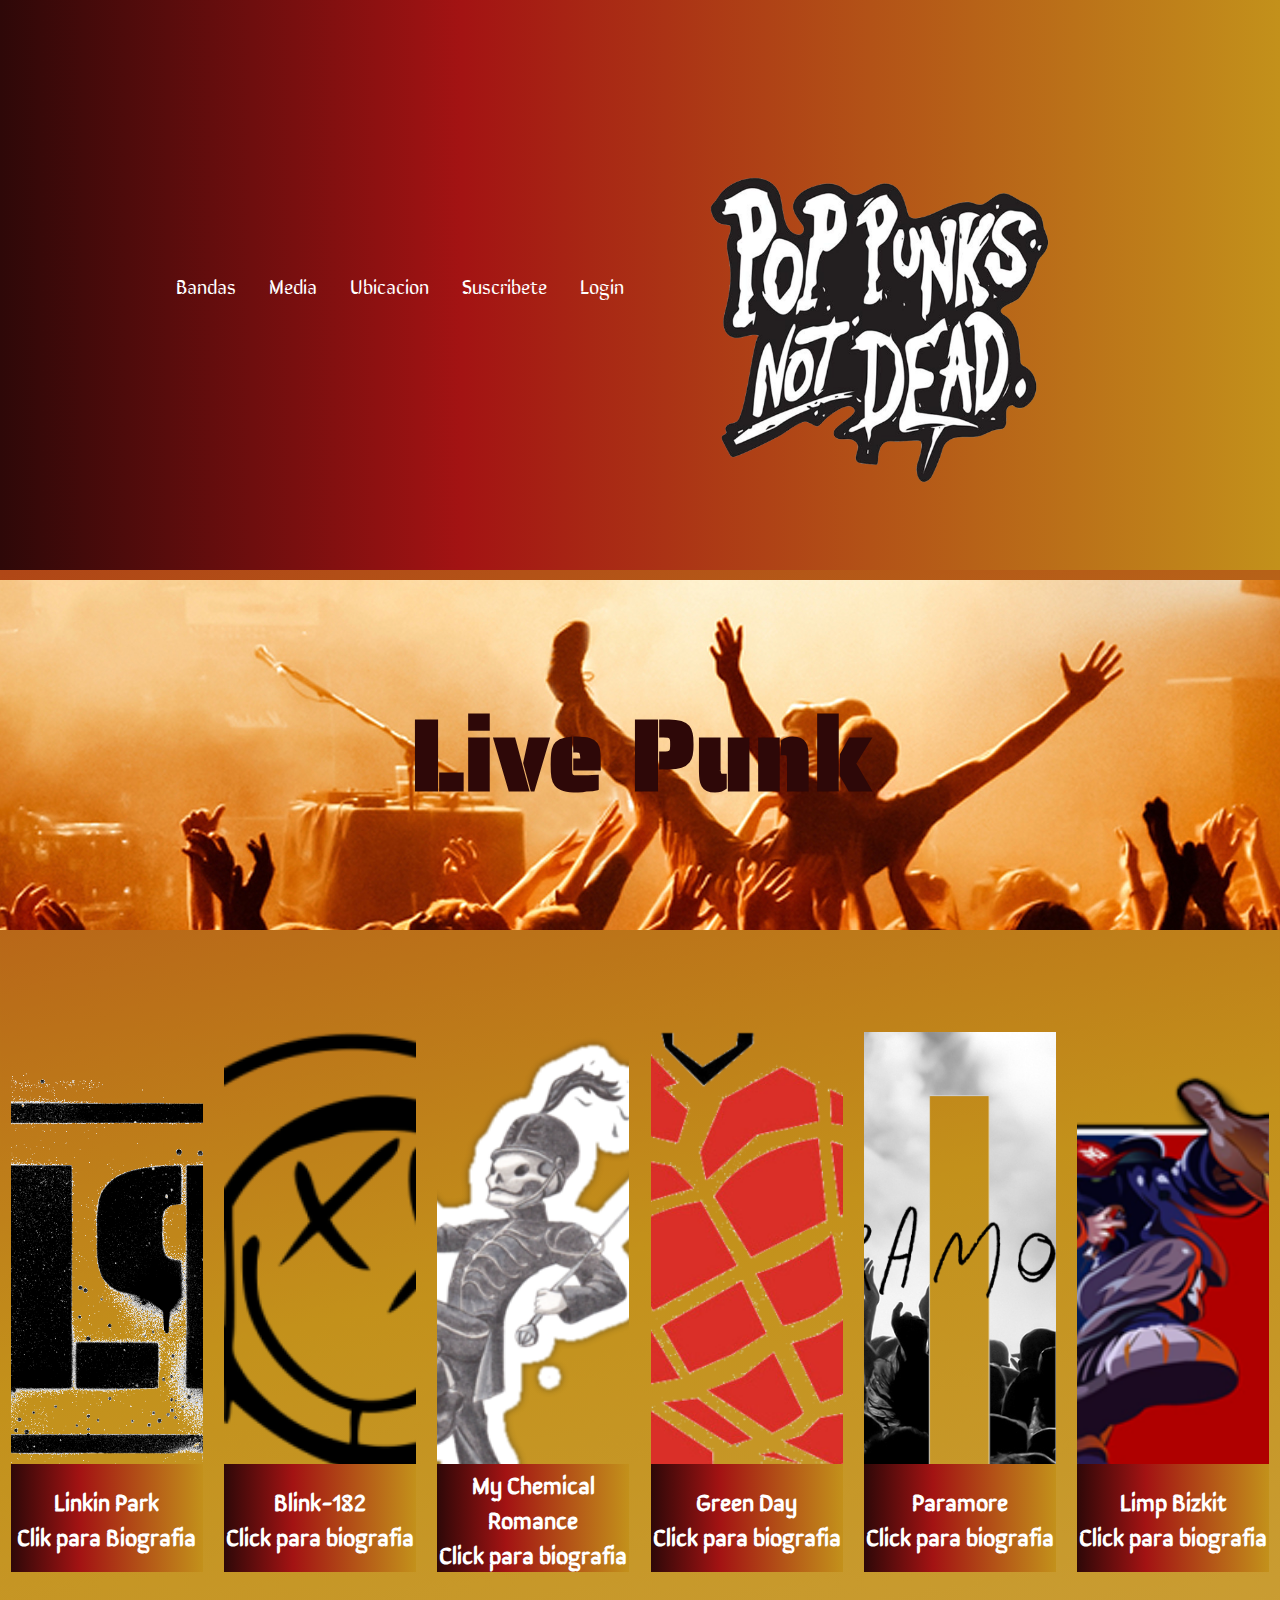
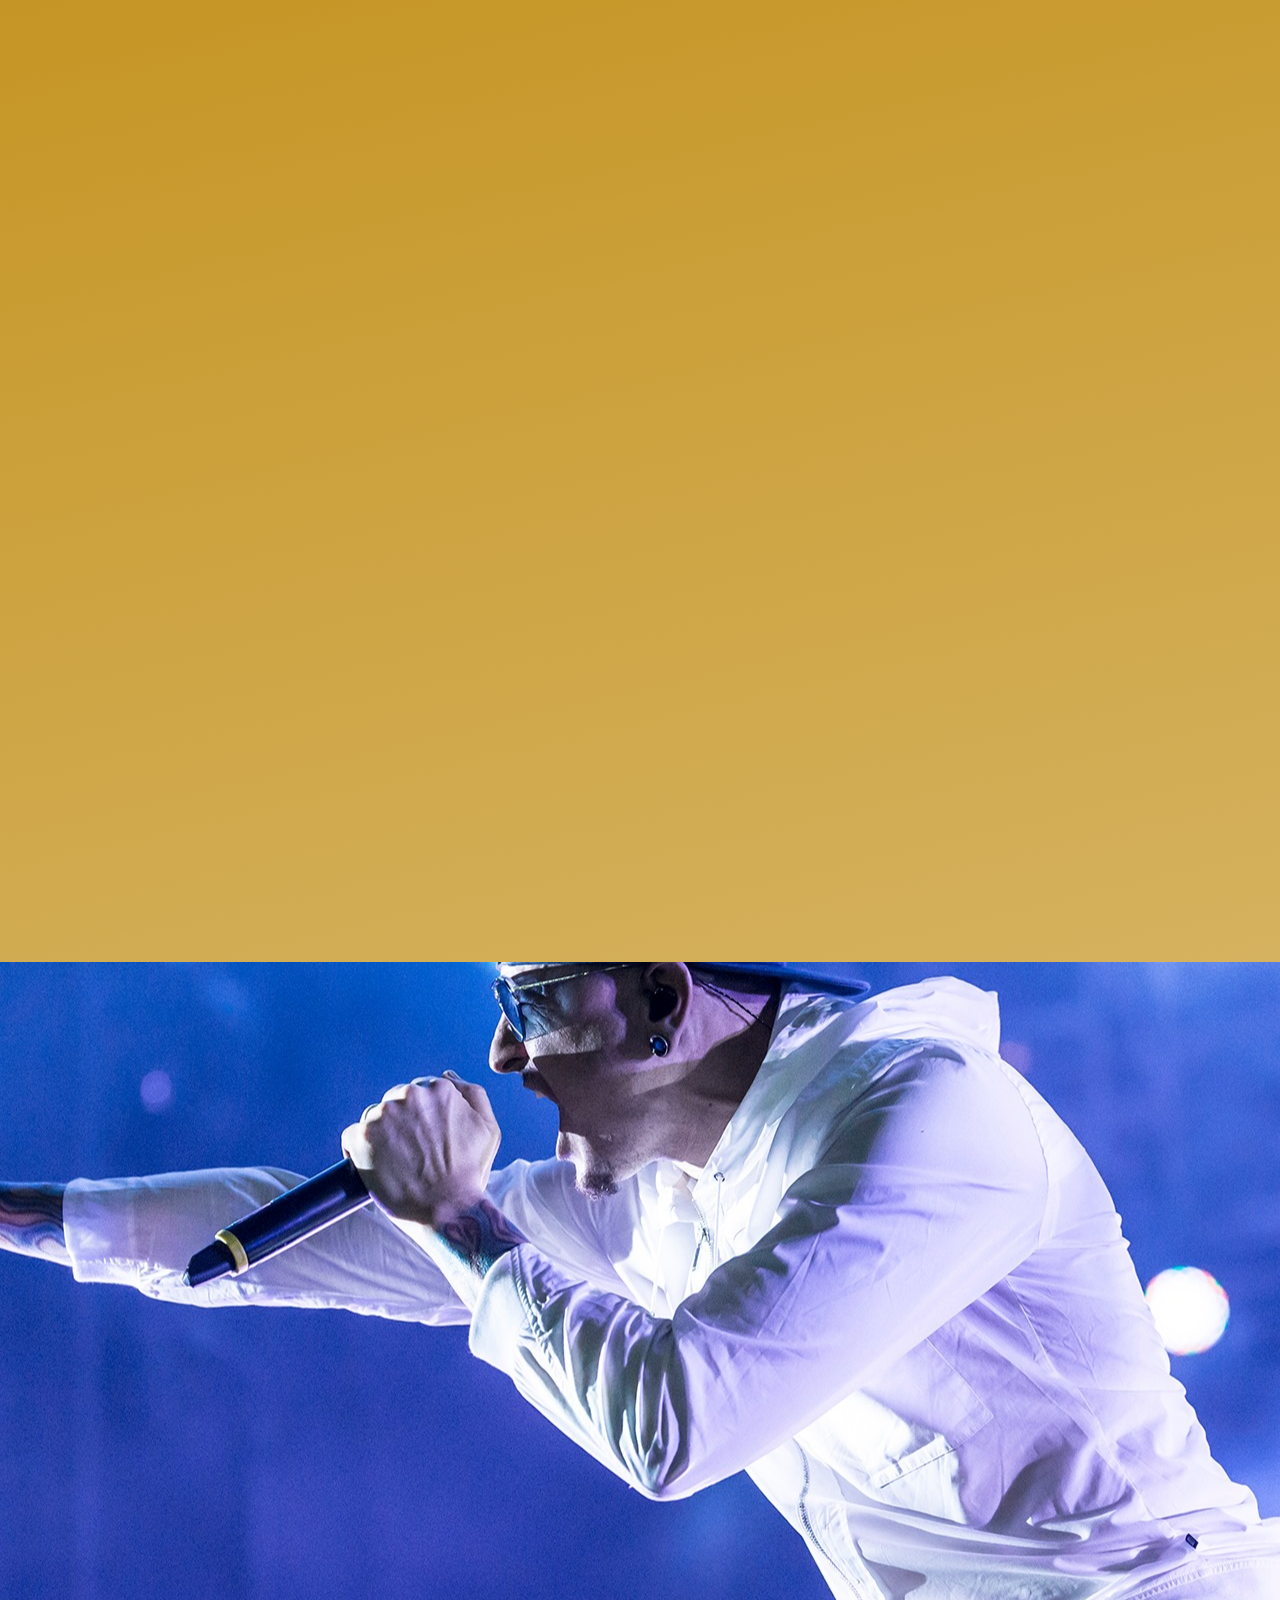
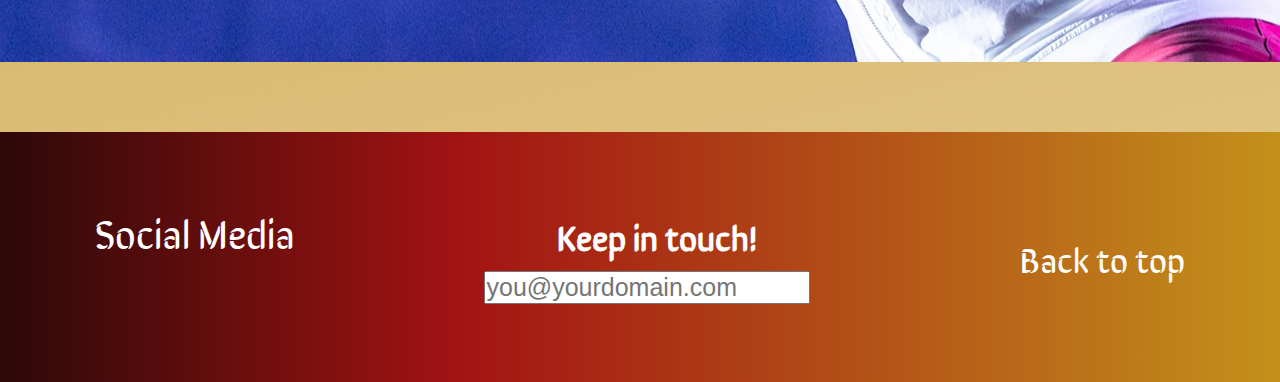
<file: index.html>
<!DOCTYPE html>
<html lang="en">
<head>
    <meta charset="UTF-8">
    <meta name="viewport" content="width=device-width, initial-scale=1.0">
    <link rel="stylesheet" href="style.css">
    <link
      rel="stylesheet"
      href="https://cdnjs.cloudflare.com/ajax/libs/font-awesome/5.13.0/css/all.min.css"
      integrity="sha256-h20CPZ0QyXlBuAw7A+KluUYx/3pK+c7lYEpqLTlxjYQ="
      crossorigin="anonymous"
    />
    <link href="https://fonts.googleapis.com/css2?family=Saira+Stencil+One&display=swap" rel="stylesheet">
    <link href="https://fonts.googleapis.com/css2?family=Saira+Stencil+One&family=Sirin+Stencil&display=swap" rel="stylesheet">
    <title>Live Punk</title>
</head>
<body>
   <header>
       <div class="navegacion" id="top">
           <nav>
               <ul>
                   <li class="link-head"><a href="#bandas" class="link">Bandas</a></li>
                   <li class="link-head"><a href="#media" class="link">Media</a></li>
                   <li class="link-head"><a href="#ubicacion" class="link">Ubicacion</a></li>
                   <li class="link-head"><a href="#suscribete" class="link">Suscribete</a></li>
                   <li class="link-head"><a href="login.html" class="link">Login</a></li>
               </ul>
           </nav>
           <img src="./img/lp-logo.png" alt="" class="logo" width="480" height="480">
       </div>
       <div class="portada">
           <h1 class="titulo">Live Punk</h1>
       </div>
   </header>

   <section class="artistas" id="bandas">
       <div class="container">
           <div class="linkin-park-card card">
               <div class="artista">
                   <h2 class="nombre-artista">Linkin Park <br><a href="https://es.wikipedia.org/wiki/Linkin_Park">Clik para Biografia</a></h2>
               </div>
           </div>
           <div class="blink-182-card card">
               <div class="artista">
                   <h2 class="nombre-artista">Blink-182<br><a href="https://es.wikipedia.org/wiki/Blink-182">Click para biografia</a></h2>
               </div>
           </div>
           <div class="romance-card card">
               <div class="artista">
                   <h2 class="nombre-artista">My Chemical Romance<br><a href="https://es.wikipedia.org/wiki/My_Chemical_Romance">Click para biografia</a></h2>
               </div>
           </div>
           <div class="green-card card">
               <div class="artista">
                   <h2 class="nombre-artista">Green Day<br><a href="https://es.wikipedia.org/wiki/Green_Day">Click para biografia</a></h2>
               </div>
           </div>
           <div class="param-card card">
               <div class="artista">
                   <h2 class="nombre-artista">Paramore<br><a href="https://es.wikipedia.org/wiki/Paramore">Click para biografia</a></h2>
               </div>
           </div>
           <div class="limp-card card">
               <div class="artista">
                   <h2 class="nombre-artista">Limp Bizkit<br><a href="https://es.wikipedia.org/wiki/Limp_Bizkit">Click para biografia</a></h2>
               </div>
           </div>
       </div>
   </section>

   <section class="media" id="media">

        <div class="playlist">
            <iframe src="https://open.spotify.com/embed?uri=spotify:album:6hPkbAV3ZXpGZBGUvL6jVM" width="280" height="380" 
            frameborder="0" allowtransparency="true" allow="encrypted-media"></iframe>
            <iframe src="https://open.spotify.com/embed?uri=spotify:album:4hBTxv4QRPePXCFcEI7Vjp" width="280" height="380" 
            frameborder="0" allowtransparency="true" allow="encrypted-media"></iframe>
            <iframe src="https://open.spotify.com/embed?uri=spotify:album:0FZK97MXMm5mUQ8mtudjuK" width="280" height="380" 
            frameborder="0" allowtransparency="true" allow="encrypted-media"></iframe>
            <iframe src="https://open.spotify.com/embed?uri=spotify:album:5Qhn2FpGWmTjCuntF09j7g" width="280" height="380" 
            frameborder="0" allowtransparency="true" allow="encrypted-media"></iframe>
            <iframe src="https://open.spotify.com/embed?uri=spotify:album:3UoOO8m0oxxvUHXUKf3qcZ" width="280" height="380" 
            frameborder="0" allowtransparency="true" allow="encrypted-media"></iframe>
            <iframe src="https://open.spotify.com/embed?uri=spotify:album:5mi7FKaWE5CtcOjdyxScA7" width="280" height="380" 
            frameborder="0" allowtransparency="true" allow="encrypted-media"></iframe>
        </div>
   </section>

   <section class="ubicacion" id="ubicacion">
        <div class="ubicacion-div">
            <iframe src="https://www.google.com/maps/embed?pb=!1m18!1m12!1m3!1d27227.0435752835!2d-61.267251189672834!3d-31.458719112731274!2m3!1f0!2f0!3f0!3m2!1i1024!2i768!4f13.1!3m3!1m2!1s0x95b560948b471375%3A0x853f4b8b4f440468!2sClub%20Atl%C3%A9tico%20Pilar!5e0!3m2!1ses-419!2sar!4v1593629363393!5m2!1ses-419!2sar" 
            width="600" height="450" frameborder="0" style="border:0;" allowfullscreen="" aria-hidden="false" tabindex="0"></iframe>
        </div>
   </section>

   <footer id="suscribete">
       <div class="social">
           <p>Social Media</p>
           <i class="fab fa-facebook-f"></i>
           <i class="fab fa-instagram"></i>
           <i class="fab fa-twitter"></i>
       </div>

       <div class="newsletter">
           <h3>Keep in touch!</h3>
           <input type="email" placeholder="you@yourdomain.com">
           <i class="fas fa-paper-plane"></i>
       </div>

       <div class="top">
       <a href="#top">Back to top</a>
       </div>
   </footer>
</body>
</html>
</file>
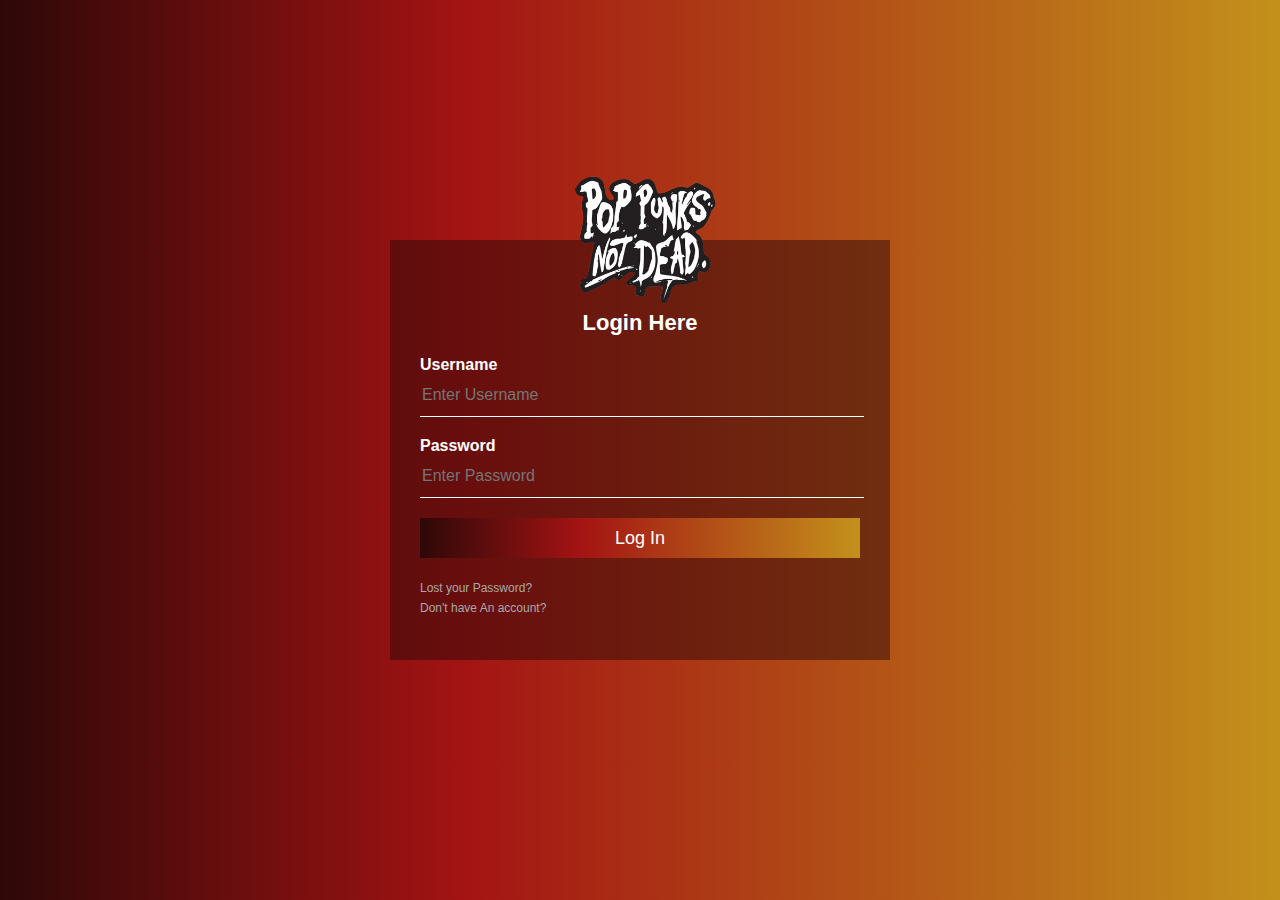
<file: login.html>
<!DOCTYPE html>
<html lang="en">
<head>
    <meta charset="UTF-8">
    <meta name="viewport" content="width=device-width, initial-scale=1.0">
    <link rel="stylesheet" href="style-login.css">
    <link
      rel="stylesheet"
      href="https://cdnjs.cloudflare.com/ajax/libs/font-awesome/5.13.0/css/all.min.css"
      integrity="sha256-h20CPZ0QyXlBuAw7A+KluUYx/3pK+c7lYEpqLTlxjYQ="
      crossorigin="anonymous"
    />
    <link href="https://fonts.googleapis.com/css2?family=Saira+Stencil+One&display=swap" rel="stylesheet">
    <link href="https://fonts.googleapis.com/css2?family=Saira+Stencil+One&family=Sirin+Stencil&display=swap" rel="stylesheet">
    <title>Login!</title>
</head>
<body>
    <div class="login-box">
        <img src="./img/lp-logo.png" class="avatar">
        <h1>Login Here</h1>
        <form>
          <label for="username">Username</label>
          <input type="text" placeholder="Enter Username">
          <label for="password">Password</label>
          <input type="password" placeholder="Enter Password">
          <input type="submit" value="Log In">
          <a href="#">Lost your Password?</a><br>
          <a href="#">Don't have An account?</a>
        </form>
      </div>
</body>
</html>
</file>
<file: style.css>
* {
    margin: 0;
    padding: 0;
}

body {
    font-family: 'Saira Stencil One', cursive;
    font-family: 'Sirin Stencil', cursive;
    background: rgb(163,19,19);
    background: linear-gradient(167deg, rgba(163,19,19,1) 0%, rgba(195,145,27,1) 36%, rgba(226,201,143,1) 100%);
}

.titulo {
    font-family: 'Saira Stencil One', cursive;
    font-size: 100px;
    color: rgba(46,8,8,1);
}

header {
    height: 50%;
    width: 100%;
}

.navegacion {
    display: flex;
    height: 18%;
    align-items: center;
    justify-content: center;
    background: rgb(46,8,8);
    background: linear-gradient(90deg, rgba(46,8,8,1) 0%, rgba(163,19,19,1) 36%, rgba(195,145,27,1) 100%);
}

.link-head {
    list-style: none;
    display: inline-block;
    color: white;
    font-size: 20px;   
}

.link-head a:hover{
    color: black;
    font-size: 150%;
    border-bottom: black 1px solid; 
    transition-delay: 0ms;
    transition-duration: 0.50s;
}

.link {
    text-decoration: none;
    margin: 15px;
    color: white;
}

.portada {
    display: flex;
    width: 100%;
    height: 350px;
    background-image: url(./img/fondo.jpg);
    background-position: center;
    z-index: 100;
    justify-content: center;
    align-items: center;
    margin-top: 10px;
}

.logo {
    margin-top: 10vh;
}

section {
    margin-top: 5%;
}

.container {
    display: flex;
    justify-content: space-around;
    flex-wrap: wrap;
}

.card {
    position: relative;
    background-position: center;
    height: 60vh;
    width: 15%;
    background-size: cover;
    margin-top: 3%;
}

.card a{
    text-decoration: none;
    color: white;
}

.card a:hover{
    color: black;
}

.linkin-park-card {
   background-image: url(./img/logo-linkin.png); 
}

.blink-182-card {
    background-image: url(./img/logo-182.png);
}

.romance-card {
    background-image: url(./img/logo-mcr.png);
}

.green-card {
    background-image: url(./img/logo-green.png);
}

.param-card {
    background-image: url(./img/logo-paramore.png);
}

.limp-card {
    background-image: url(./img/logo-limp.png);
}

.artista {
    position: absolute;
    display: flex;
    justify-content: center;
    align-items: center;
    bottom: 0;
    left: 0;
    height: 20%;
    width: 100%;
    background: rgb(46,8,8);
    background: linear-gradient(90deg, rgba(46,8,8,1) 0%, rgba(163,19,19,1) 36%, rgba(195,145,27,1) 100%);
}

.nombre-artista {
    color: white;
    text-align: center;
}

.media{
    padding: 1rem;
    display: grid;
    grid-template-columns: repeat(auto-fit, minmax(300px, 1fr));
    grid-gap: 15px;
    width: 100%;
}


.playlist iframe{
    margin: 15px;
}

.ubicacion-div {
    display: flex;
    justify-content: center;
    align-items: center;
    background-image: url(./img/fondo-ubicacion.jpg);
    height: 700px;
    background-position: center;
    background-repeat: no-repeat;
}

footer {
    display: flex;
    margin-top: 70px;
    height: 250px;
    align-items: center;
    justify-content: space-around;
    background: rgb(46,8,8);
    background: linear-gradient(90deg, rgba(46,8,8,1) 0%, rgba(163,19,19,1) 36%, rgba(195,145,27,1) 100%);
    color: whitex;
}

.social i{
    font-size:  35px;
    margin: 15px;
    color: white;
}

.social i:hover{
    color: black;
    font-size: 50px;
    transition-duration: 0.5s;
    cursor: pointer;
}

footer p{
    font-size: 40px;
    text-align: center;
    color: white;
}

footer h3{
    font-size: 35px;
    text-align: center;
    color: white;
}

.newsletter input{
    font-size: 25px;
}

.newsletter i{
    font-size: 30px;
    color: white;
    margin: 10px;
}

.newsletter i:hover{
    color: black;
    transition-duration: 0.5s;
    cursor: pointer;
}

.top a {
    font-size: 35px;
    text-decoration: none;
    color: white;
}

.top a:hover {
    color: black;
    transition-duration: 0.5s;
}
</file>
<file: style-login.css>
body {
    margin: 0;
    padding: 0;
    background: rgb(46,8,8);
    background: linear-gradient(90deg, rgba(46,8,8,1) 0%, rgba(163,19,19,1) 36%, rgba(195,145,27,1) 100%);
    font-family: sans-serif;
    height: 100vh;
  }
  
  .login-box {
    width: 500px;
    height: 420px;
    background: rgba(46,8,8, 0.5);
    color: #fff;
    top: 50%;
    left: 50%;
    position: absolute;
    transform: translate(-50%, -50%);
    box-sizing: border-box;
    padding: 70px 30px;
  }
  
  .login-box .avatar {
    width: 200px;
    height: 200px;
    border-radius: 50%;
    position: absolute;
    top: -100px;
    left: 155px;
  }
  
  .login-box h1 {
    margin: 0;
    padding: 0 0 20px;
    text-align: center;
    font-size: 22px;
  }
  
  .login-box label {
    margin: 0;
    padding: 0;
    font-weight: bold;
    display: block;
  }
  
  .login-box input {
    width: 100%;
    margin-bottom: 20px;
  }
  
  .login-box input[type="text"], .login-box input[type="password"] {
    border: none;
    border-bottom: 1px solid #fff;
    background: transparent;
    outline: none;
    height: 40px;
    color: #fff;
    font-size: 16px;
  }
  
  .login-box input[type="submit"] {
    border: none;
    outline: none;
    height: 40px;
    background: rgb(46,8,8);
    background: linear-gradient(90deg, rgba(46,8,8,1) 0%, rgba(163,19,19,1) 36%, rgba(195,145,27,1) 100%);
    color: #fff;
    font-size: 18px;

  }
  
  .login-box input[type="submit"]:hover {
    cursor: pointer;
    background: black;
    color: white;
  }
  
  .login-box a {
    text-decoration: none;
    font-size: 12px;
    line-height: 20px;
    color: darkgrey;
  }
  
  .login-box a:hover {
    color: #fff;
  }
</file>
